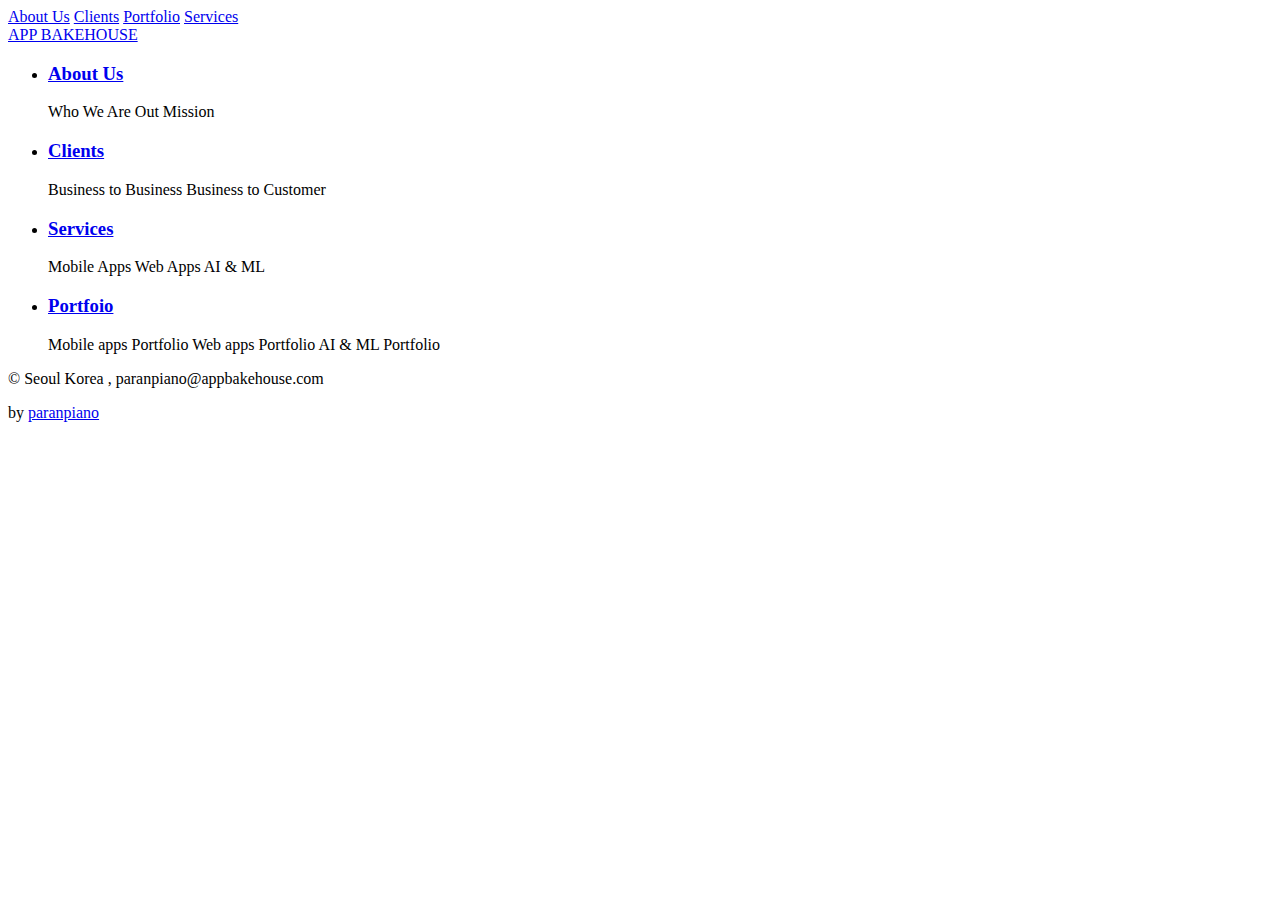
<file: index.html>
<!DOCTYPE html>
<html lang='en'>
  <head>
  <title>A p p b a k e h o u s e | APP BAKEHOUSE</title>
  <meta charset='utf-8'>
  <meta name="generator" content="Hugo 0.59.0" />
  <meta name = 'viewport' content = 'width=device-width, initial-scale=1.0, maximum-scale=1.0, user-scalable=no'>
  <meta http-equiv = 'X-UA-Compatible' content = 'IE=edge'>
  <meta name = 'SKYPE_TOOLBAR' content = 'SKYPE_TOOLBAR_PARSER_COMPATIBLE' />
  <meta name = 'keywords' content = 'APP BAKEHOUSE'>
<meta property = 'og:locale' content = 'en_US' />
<meta property = 'og:type' content = 'article' />
<meta property = 'og:title' content = 'APP BAKEHOUSE' />
<meta property = 'og:description' content = ''>
<meta property = 'og:url' content = 'https://appbakehouse.com/' />
<meta property = 'og:image' content = 'images/%!s()'/>
<link rel='apple-touch-icon' sizes='180x180' href='https://appbakehouse.com/images/icons/logo.png'>
<link rel='icon' type='image/png' sizes='32x32' href='https://appbakehouse.com/images/icons/logo.png'>
<link rel='icon' type='image/png' sizes='16x16' href='https://appbakehouse.com/images/icons/logo.png'>


  <link rel='canonical' href='https://appbakehouse.com/'>
  <link rel = 'stylesheet' href = 'https://appbakehouse.com/css/main.870d2f99f2b739f264f68e85f85d4056e0c66af9335c398c57f0792bed18d5ee6ef967399b469904fc646f893a75740f1749739b9741b7265ce778b6fc0be513.css'>
</head>

  <body>
    <div class = 'nav-drop'>
  <div class = 'nav-body'>
    
      <a href = 'https://appbakehouse.com/about/' class = 'nav_item'>About Us</a>
    
      <a href = 'https://appbakehouse.com/clients/' class = 'nav_item'>Clients</a>
    
      <a href = 'https://appbakehouse.com/portfolio/' class = 'nav_item'>Portfolio</a>
    
      <a href = 'https://appbakehouse.com/services/' class = 'nav_item'>Services</a>
    
    <div class = 'nav-close'></div>
  </div>
</div>
<header class = 'nav' >
  <nav class = 'nav-menu'>
    <a href='https://appbakehouse.com/' class = 'nav-brand nav_item'>APP BAKEHOUSE</a>
    <div class = 'nav_bar-wrap'>
      <div class = 'nav_bar'></div>
    </div>
  </nav>
</header>


    <main>
      
  
<section class = 'intro'>

</section>

  <ul class='posts wrap' id = 'posts'>
      

  



<li class = 'post_item'>
  <a class = 'post_card' href='https://appbakehouse.com/about/' title = 'About Us' style = 'background-image: url(https://appbakehouse.com/images/aboutus.jpg);'>
  </a>
  <div class = 'excerpt'>
    <div class = 'excerpt_meta'>
    

    </div>
    <h3 class = 'post_link'>
      <a href='https://appbakehouse.com/about/'>About Us</a>
    </h3>
    <p class = 'pale'> Who We Are Out Mission </p>
  </div>
</li>

      

  



<li class = 'post_item'>
  <a class = 'post_card' href='https://appbakehouse.com/clients/' title = 'Clients' style = 'background-image: url(https://appbakehouse.com/images/clients.jpg);'>
  </a>
  <div class = 'excerpt'>
    <div class = 'excerpt_meta'>
    

    </div>
    <h3 class = 'post_link'>
      <a href='https://appbakehouse.com/clients/'>Clients</a>
    </h3>
    <p class = 'pale'> Business to Business Business to Customer </p>
  </div>
</li>

      

  



<li class = 'post_item'>
  <a class = 'post_card' href='https://appbakehouse.com/services/' title = 'Services' style = 'background-image: url(https://appbakehouse.com/images/services.jpg);'>
  </a>
  <div class = 'excerpt'>
    <div class = 'excerpt_meta'>
    

    </div>
    <h3 class = 'post_link'>
      <a href='https://appbakehouse.com/services/'>Services</a>
    </h3>
    <p class = 'pale'> Mobile Apps Web Apps AI &amp; ML </p>
  </div>
</li>

      

  



<li class = 'post_item'>
  <a class = 'post_card' href='https://appbakehouse.com/portfolio/' title = 'Portfoio' style = 'background-image: url(https://appbakehouse.com/images/portfolio.jpg);'>
  </a>
  <div class = 'excerpt'>
    <div class = 'excerpt_meta'>
    

    </div>
    <h3 class = 'post_link'>
      <a href='https://appbakehouse.com/portfolio/'>Portfoio</a>
    </h3>
    <p class = 'pale'> Mobile apps Portfolio Web apps Portfolio AI &amp; ML Portfolio </p>
  </div>
</li>

  </ul>
  


    </main>
    <footer class = 'footer'>
  <div class = 'footer_inner wrap pale'>
    <p>&copy; <span class = 'year'></span> Seoul Korea , paranpiano@appbakehouse.com</p>
    <p>by  <a href = 'https://www.linkedin.com/in/chajin-oh-3687a957/' title = 'Linkedin Profile'>paranpiano</a></p>
  </div>
</footer>

<script src = 'https://appbakehouse.com/js/index.js'></script>

  </body>
</html>
</file>
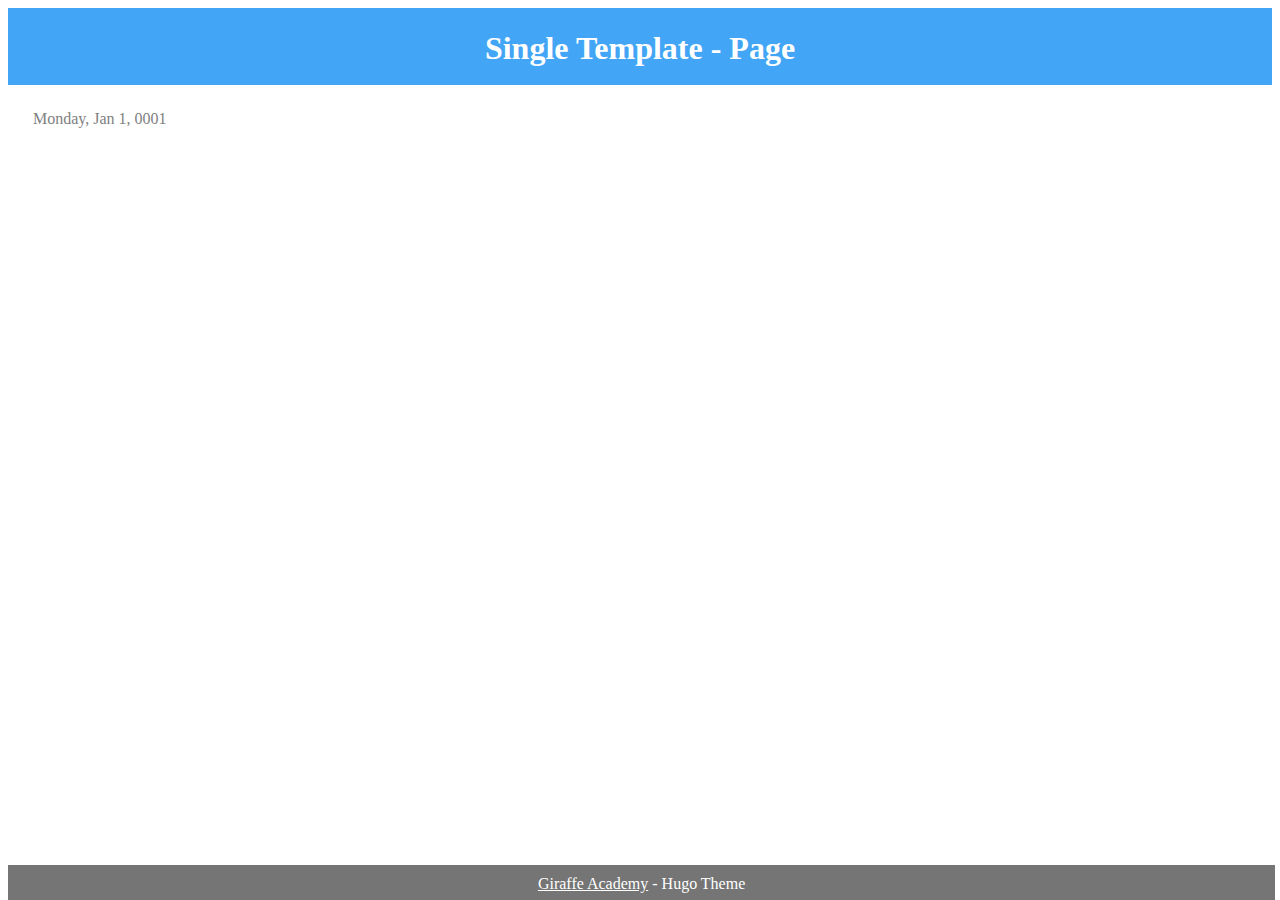
<file: a/index.html>
<html>
<head>
     <meta charset="UTF-8">
     <meta name="viewport" content="width=device-width, initial-scale=1.0">
     <meta http-equiv="X-UA-Compatible" content="ie=edge">
     <title>Document</title>
</head>
<body>
     <div style="text-align: center; height: 75px; padding:1px;   text-transform:capitalize; background-color:#42a5f5; color:white">
     <h1 style="margin-bottom:-10px; "><a style="text-decoration: none; color:white;"href="/">Single Template - page</a></h1>
</div>

     <div style="margin:25px;">
          <h1></h1>
          <div style="color:grey; font-size:16px;">Monday, Jan 1, 0001</div>
          <div style="color:grey; font-size:16px;"></div>
          <div style="font-size:18px;"></div>
     </div>
     <div style="height:35px;"></div>
<div style=" position:fixed; color: white; height:35px; background-color:#757575; bottom:0px; text-align:center; width:99%">
     <p style="margin:10px; "><a style="color: white; " target="_blank" href="http://www.giraffeacademy.com/">Giraffe Academy</a> - Hugo Theme</p>
</div>

</body>
</html>
</file>
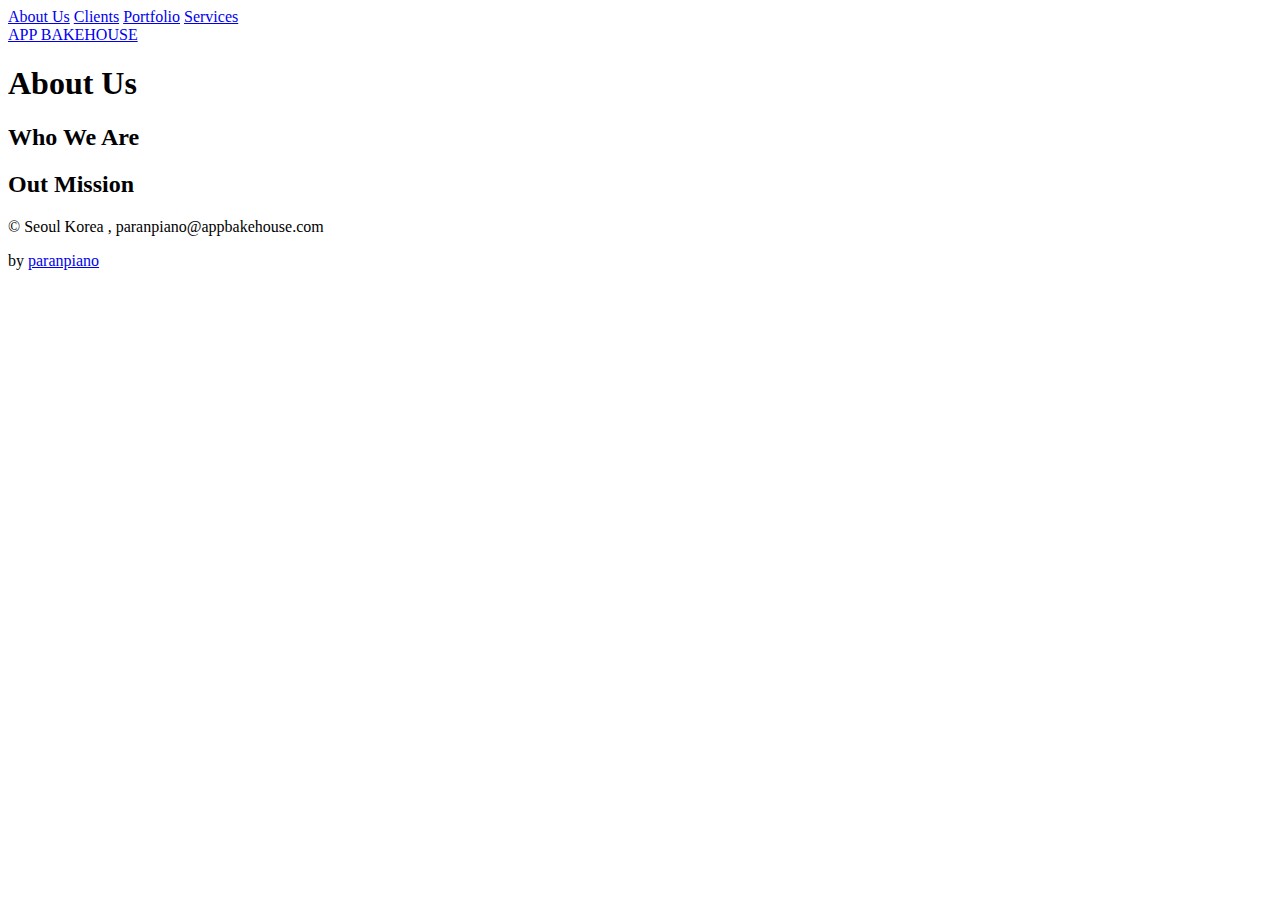
<file: about/index.html>
<!DOCTYPE html>
<html lang='en'>
  <head>
  <title>About us | APP BAKEHOUSE</title>
  <meta charset='utf-8'>
  <meta name="generator" content="Hugo 0.59.0" />
  <meta name = 'viewport' content = 'width=device-width, initial-scale=1.0, maximum-scale=1.0, user-scalable=no'>
  <meta http-equiv = 'X-UA-Compatible' content = 'IE=edge'>
  <meta name = 'SKYPE_TOOLBAR' content = 'SKYPE_TOOLBAR_PARSER_COMPATIBLE' />
  <meta name = 'keywords' content = 'APP BAKEHOUSE'>
<meta property = 'og:locale' content = 'en_US' />
<meta property = 'og:type' content = 'article' />
<meta property = 'og:title' content = 'About Us' />
<meta property = 'og:description' content = ' Who We Are Out Mission '>
<meta property = 'og:url' content = 'https://appbakehouse.com/about/' />
<meta property = 'og:image' content = 'https://appbakehouse.com/images/aboutus.jpg'/>
<link rel='apple-touch-icon' sizes='180x180' href='https://appbakehouse.com/images/icons/logo.png'>
<link rel='icon' type='image/png' sizes='32x32' href='https://appbakehouse.com/images/icons/logo.png'>
<link rel='icon' type='image/png' sizes='16x16' href='https://appbakehouse.com/images/icons/logo.png'>


  <link rel='canonical' href='https://appbakehouse.com/about/'>
  <link rel = 'stylesheet' href = 'https://appbakehouse.com/css/main.870d2f99f2b739f264f68e85f85d4056e0c66af9335c398c57f0792bed18d5ee6ef967399b469904fc646f893a75740f1749739b9741b7265ce778b6fc0be513.css'>
</head>

  <body>
    <div class = 'nav-drop'>
  <div class = 'nav-body'>
    
      <a href = 'https://appbakehouse.com/about/' class = 'nav_item'>About Us</a>
    
      <a href = 'https://appbakehouse.com/clients/' class = 'nav_item'>Clients</a>
    
      <a href = 'https://appbakehouse.com/portfolio/' class = 'nav_item'>Portfolio</a>
    
      <a href = 'https://appbakehouse.com/services/' class = 'nav_item'>Services</a>
    
    <div class = 'nav-close'></div>
  </div>
</div>
<header class = 'nav' >
  <nav class = 'nav-menu'>
    <a href='https://appbakehouse.com/' class = 'nav-brand nav_item'>APP BAKEHOUSE</a>
    <div class = 'nav_bar-wrap'>
      <div class = 'nav_bar'></div>
    </div>
  </nav>
</header>


    <main>
      


  



<section class = 'post_header' style = 'background-image:url(https://appbakehouse.com/images/aboutus.jpg);'>
<!-- inline style to be moved into CSS later -->
  <h1 class='post_title'>About Us</h1>
</section>
<div class = 'post'>
  <article class='post_content'>
    

<h2 id="who-we-are">Who We Are</h2>

<h2 id="out-mission">Out Mission</h2>


</div>
<script src = 'https://appbakehouse.com/js/autosize.min.js'></script>

<script src = 'https://appbakehouse.com/js/timeago.js'></script>

    </main>
    <footer class = 'footer'>
  <div class = 'footer_inner wrap pale'>
    <p>&copy; <span class = 'year'></span> Seoul Korea , paranpiano@appbakehouse.com</p>
    <p>by  <a href = 'https://www.linkedin.com/in/chajin-oh-3687a957/' title = 'Linkedin Profile'>paranpiano</a></p>
  </div>
</footer>

<script src = 'https://appbakehouse.com/js/index.js'></script>

  </body>
</html>
</file>
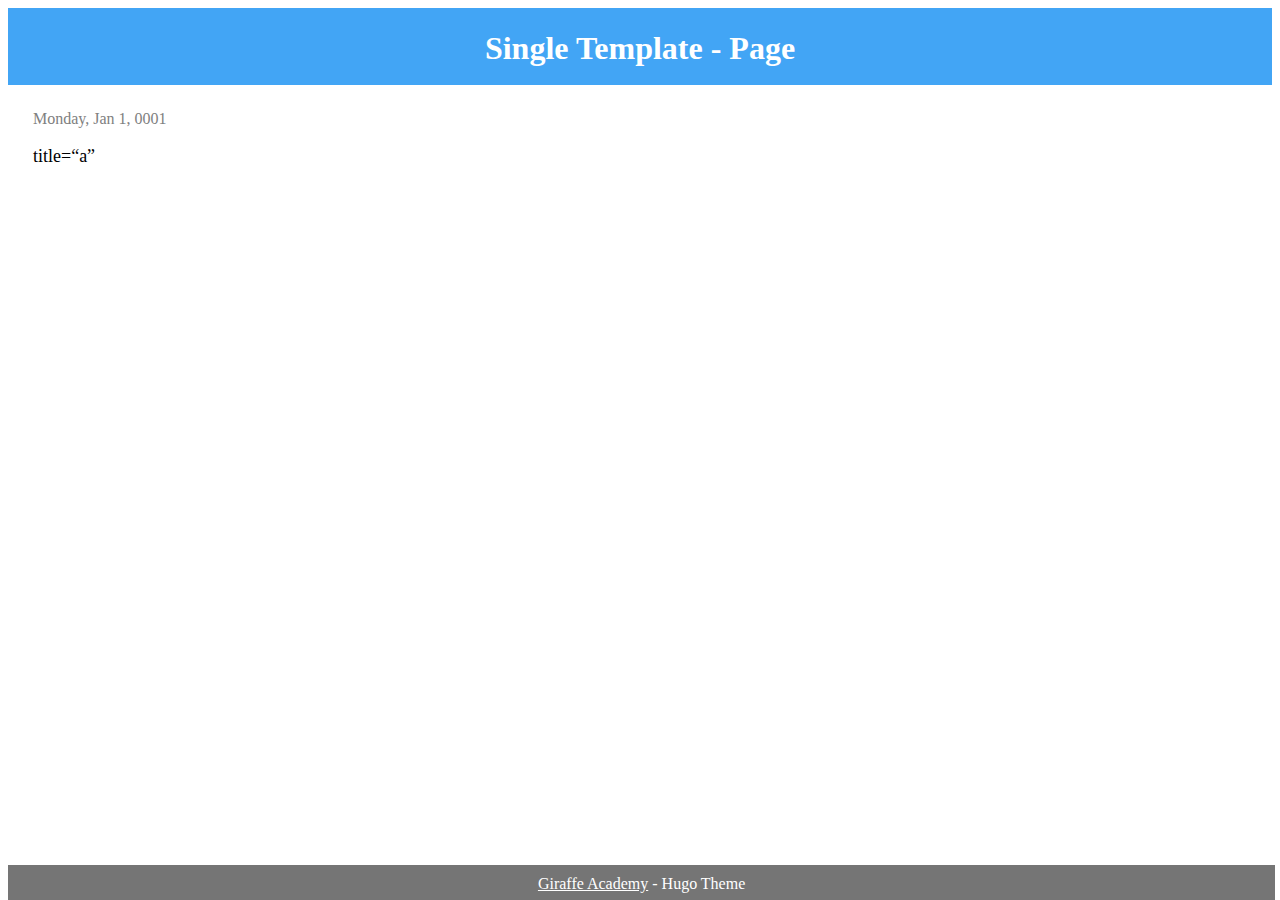
<file: b/index.html>
<html>
<head>
     <meta charset="UTF-8">
     <meta name="viewport" content="width=device-width, initial-scale=1.0">
     <meta http-equiv="X-UA-Compatible" content="ie=edge">
     <title>Document</title>
</head>
<body>
     <div style="text-align: center; height: 75px; padding:1px;   text-transform:capitalize; background-color:#42a5f5; color:white">
     <h1 style="margin-bottom:-10px; "><a style="text-decoration: none; color:white;"href="/">Single Template - page</a></h1>
</div>

     <div style="margin:25px;">
          <h1></h1>
          <div style="color:grey; font-size:16px;">Monday, Jan 1, 0001</div>
          <div style="color:grey; font-size:16px;"></div>
          <div style="font-size:18px;"><p>title=&ldquo;a&rdquo;</p>
</div>
     </div>
     <div style="height:35px;"></div>
<div style=" position:fixed; color: white; height:35px; background-color:#757575; bottom:0px; text-align:center; width:99%">
     <p style="margin:10px; "><a style="color: white; " target="_blank" href="http://www.giraffeacademy.com/">Giraffe Academy</a> - Hugo Theme</p>
</div>

</body>
</html>
</file>
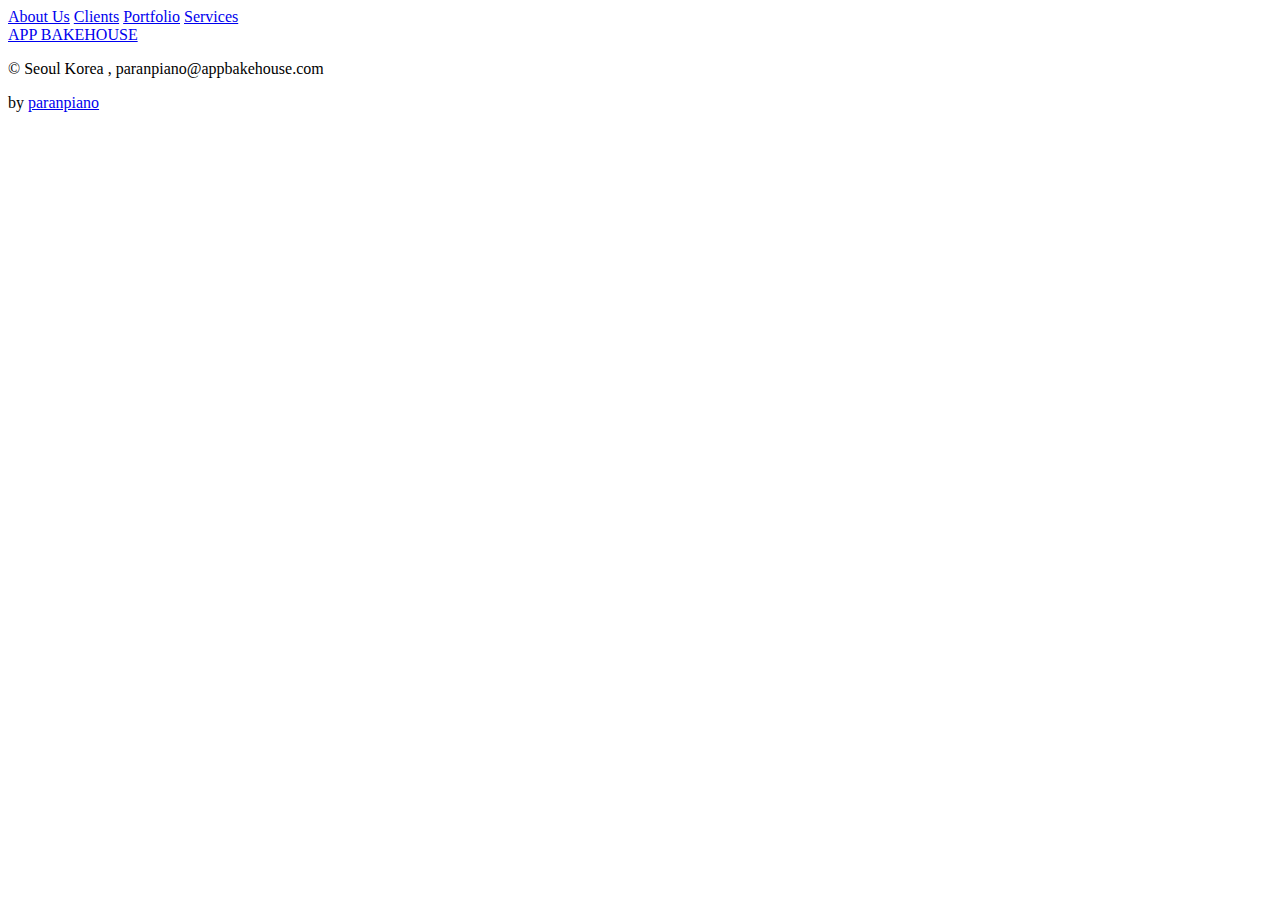
<file: categories/index.html>
<!DOCTYPE html>
<html lang='en'>
  <head>
  <title>Categories | APP BAKEHOUSE</title>
  <meta charset='utf-8'>
  <meta name="generator" content="Hugo 0.59.0" />
  <meta name = 'viewport' content = 'width=device-width, initial-scale=1.0, maximum-scale=1.0, user-scalable=no'>
  <meta http-equiv = 'X-UA-Compatible' content = 'IE=edge'>
  <meta name = 'SKYPE_TOOLBAR' content = 'SKYPE_TOOLBAR_PARSER_COMPATIBLE' />
  <meta name = 'keywords' content = 'APP BAKEHOUSE'>
<meta property = 'og:locale' content = 'en_US' />
<meta property = 'og:type' content = 'article' />
<meta property = 'og:title' content = 'Categories' />
<meta property = 'og:description' content = ''>
<meta property = 'og:url' content = 'https://appbakehouse.com/categories/' />
<meta property = 'og:image' content = 'images/%!s()'/>
<link rel='apple-touch-icon' sizes='180x180' href='https://appbakehouse.com/images/icons/logo.png'>
<link rel='icon' type='image/png' sizes='32x32' href='https://appbakehouse.com/images/icons/logo.png'>
<link rel='icon' type='image/png' sizes='16x16' href='https://appbakehouse.com/images/icons/logo.png'>


  <link rel='canonical' href='https://appbakehouse.com/categories/'>
  <link rel = 'stylesheet' href = 'https://appbakehouse.com/css/main.870d2f99f2b739f264f68e85f85d4056e0c66af9335c398c57f0792bed18d5ee6ef967399b469904fc646f893a75740f1749739b9741b7265ce778b6fc0be513.css'>
</head>

  <body>
    <div class = 'nav-drop'>
  <div class = 'nav-body'>
    
      <a href = 'https://appbakehouse.com/about/' class = 'nav_item'>About Us</a>
    
      <a href = 'https://appbakehouse.com/clients/' class = 'nav_item'>Clients</a>
    
      <a href = 'https://appbakehouse.com/portfolio/' class = 'nav_item'>Portfolio</a>
    
      <a href = 'https://appbakehouse.com/services/' class = 'nav_item'>Services</a>
    
    <div class = 'nav-close'></div>
  </div>
</div>
<header class = 'nav' >
  <nav class = 'nav-menu'>
    <a href='https://appbakehouse.com/' class = 'nav-brand nav_item'>APP BAKEHOUSE</a>
    <div class = 'nav_bar-wrap'>
      <div class = 'nav_bar'></div>
    </div>
  </nav>
</header>


    <main>
      
  
<section class = 'intro'>

</section>

  <ul class='posts wrap' id = 'posts'>
  </ul>
  


    </main>
    <footer class = 'footer'>
  <div class = 'footer_inner wrap pale'>
    <p>&copy; <span class = 'year'></span> Seoul Korea , paranpiano@appbakehouse.com</p>
    <p>by  <a href = 'https://www.linkedin.com/in/chajin-oh-3687a957/' title = 'Linkedin Profile'>paranpiano</a></p>
  </div>
</footer>

<script src = 'https://appbakehouse.com/js/index.js'></script>

  </body>
</html>
</file>
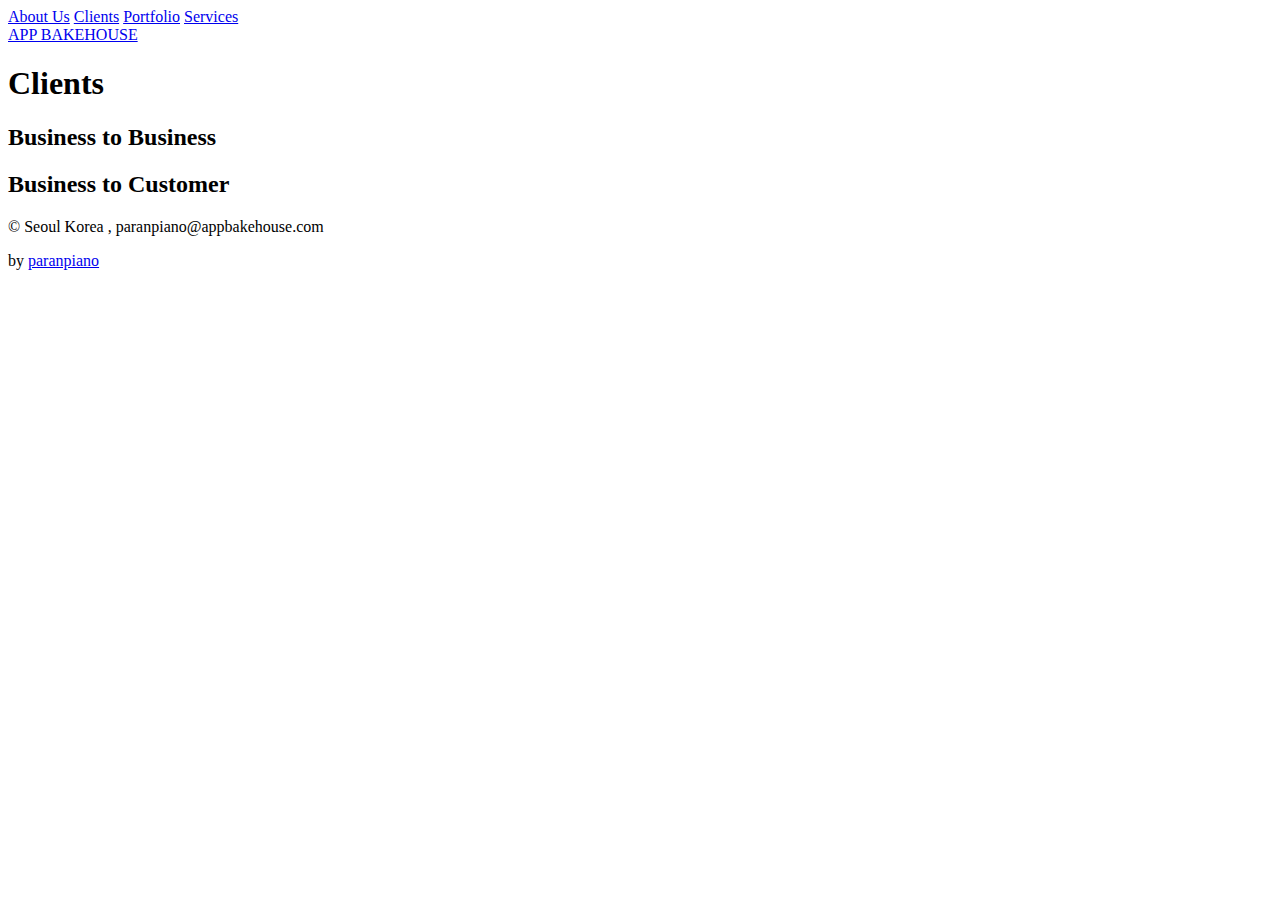
<file: clients/index.html>
<!DOCTYPE html>
<html lang='en'>
  <head>
  <title>Clients | APP BAKEHOUSE</title>
  <meta charset='utf-8'>
  <meta name="generator" content="Hugo 0.59.0" />
  <meta name = 'viewport' content = 'width=device-width, initial-scale=1.0, maximum-scale=1.0, user-scalable=no'>
  <meta http-equiv = 'X-UA-Compatible' content = 'IE=edge'>
  <meta name = 'SKYPE_TOOLBAR' content = 'SKYPE_TOOLBAR_PARSER_COMPATIBLE' />
  <meta name = 'keywords' content = 'APP BAKEHOUSE'>
<meta property = 'og:locale' content = 'en_US' />
<meta property = 'og:type' content = 'article' />
<meta property = 'og:title' content = 'Clients' />
<meta property = 'og:description' content = ' Business to Business Business to Customer '>
<meta property = 'og:url' content = 'https://appbakehouse.com/clients/' />
<meta property = 'og:image' content = 'https://appbakehouse.com/images/clients.jpg'/>
<link rel='apple-touch-icon' sizes='180x180' href='https://appbakehouse.com/images/icons/logo.png'>
<link rel='icon' type='image/png' sizes='32x32' href='https://appbakehouse.com/images/icons/logo.png'>
<link rel='icon' type='image/png' sizes='16x16' href='https://appbakehouse.com/images/icons/logo.png'>


  <link rel='canonical' href='https://appbakehouse.com/clients/'>
  <link rel = 'stylesheet' href = 'https://appbakehouse.com/css/main.870d2f99f2b739f264f68e85f85d4056e0c66af9335c398c57f0792bed18d5ee6ef967399b469904fc646f893a75740f1749739b9741b7265ce778b6fc0be513.css'>
</head>

  <body>
    <div class = 'nav-drop'>
  <div class = 'nav-body'>
    
      <a href = 'https://appbakehouse.com/about/' class = 'nav_item'>About Us</a>
    
      <a href = 'https://appbakehouse.com/clients/' class = 'nav_item'>Clients</a>
    
      <a href = 'https://appbakehouse.com/portfolio/' class = 'nav_item'>Portfolio</a>
    
      <a href = 'https://appbakehouse.com/services/' class = 'nav_item'>Services</a>
    
    <div class = 'nav-close'></div>
  </div>
</div>
<header class = 'nav' >
  <nav class = 'nav-menu'>
    <a href='https://appbakehouse.com/' class = 'nav-brand nav_item'>APP BAKEHOUSE</a>
    <div class = 'nav_bar-wrap'>
      <div class = 'nav_bar'></div>
    </div>
  </nav>
</header>


    <main>
      


  



<section class = 'post_header' style = 'background-image:url(https://appbakehouse.com/images/clients.jpg);'>
<!-- inline style to be moved into CSS later -->
  <h1 class='post_title'>Clients</h1>
</section>
<div class = 'post'>
  <article class='post_content'>
    

<h2 id="business-to-business">Business to Business</h2>

<h2 id="business-to-customer">Business to Customer</h2>


</div>
<script src = 'https://appbakehouse.com/js/autosize.min.js'></script>

<script src = 'https://appbakehouse.com/js/timeago.js'></script>

    </main>
    <footer class = 'footer'>
  <div class = 'footer_inner wrap pale'>
    <p>&copy; <span class = 'year'></span> Seoul Korea , paranpiano@appbakehouse.com</p>
    <p>by  <a href = 'https://www.linkedin.com/in/chajin-oh-3687a957/' title = 'Linkedin Profile'>paranpiano</a></p>
  </div>
</footer>

<script src = 'https://appbakehouse.com/js/index.js'></script>

  </body>
</html>
</file>
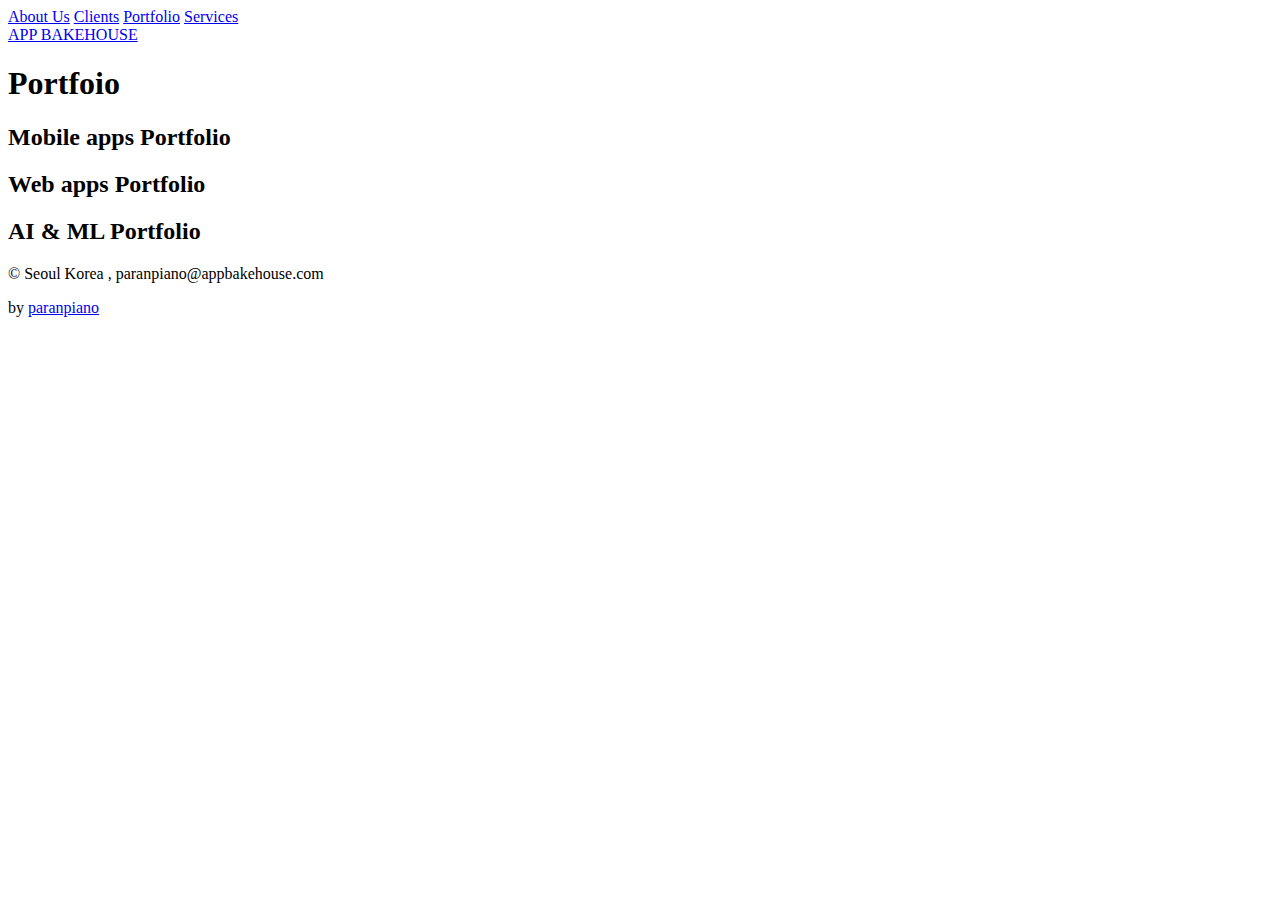
<file: portfolio/index.html>
<!DOCTYPE html>
<html lang='en'>
  <head>
  <title>Portfoio | APP BAKEHOUSE</title>
  <meta charset='utf-8'>
  <meta name="generator" content="Hugo 0.59.0" />
  <meta name = 'viewport' content = 'width=device-width, initial-scale=1.0, maximum-scale=1.0, user-scalable=no'>
  <meta http-equiv = 'X-UA-Compatible' content = 'IE=edge'>
  <meta name = 'SKYPE_TOOLBAR' content = 'SKYPE_TOOLBAR_PARSER_COMPATIBLE' />
  <meta name = 'keywords' content = 'APP BAKEHOUSE'>
<meta property = 'og:locale' content = 'en_US' />
<meta property = 'og:type' content = 'article' />
<meta property = 'og:title' content = 'Portfoio' />
<meta property = 'og:description' content = ' Mobile apps Portfolio Web apps Portfolio AI &amp; ML Portfolio '>
<meta property = 'og:url' content = 'https://appbakehouse.com/portfolio/' />
<meta property = 'og:image' content = 'https://appbakehouse.com/images/portfolio.jpg'/>
<link rel='apple-touch-icon' sizes='180x180' href='https://appbakehouse.com/images/icons/logo.png'>
<link rel='icon' type='image/png' sizes='32x32' href='https://appbakehouse.com/images/icons/logo.png'>
<link rel='icon' type='image/png' sizes='16x16' href='https://appbakehouse.com/images/icons/logo.png'>


  <link rel='canonical' href='https://appbakehouse.com/portfolio/'>
  <link rel = 'stylesheet' href = 'https://appbakehouse.com/css/main.870d2f99f2b739f264f68e85f85d4056e0c66af9335c398c57f0792bed18d5ee6ef967399b469904fc646f893a75740f1749739b9741b7265ce778b6fc0be513.css'>
</head>

  <body>
    <div class = 'nav-drop'>
  <div class = 'nav-body'>
    
      <a href = 'https://appbakehouse.com/about/' class = 'nav_item'>About Us</a>
    
      <a href = 'https://appbakehouse.com/clients/' class = 'nav_item'>Clients</a>
    
      <a href = 'https://appbakehouse.com/portfolio/' class = 'nav_item'>Portfolio</a>
    
      <a href = 'https://appbakehouse.com/services/' class = 'nav_item'>Services</a>
    
    <div class = 'nav-close'></div>
  </div>
</div>
<header class = 'nav' >
  <nav class = 'nav-menu'>
    <a href='https://appbakehouse.com/' class = 'nav-brand nav_item'>APP BAKEHOUSE</a>
    <div class = 'nav_bar-wrap'>
      <div class = 'nav_bar'></div>
    </div>
  </nav>
</header>


    <main>
      


  



<section class = 'post_header' style = 'background-image:url(https://appbakehouse.com/images/portfolio.jpg);'>
<!-- inline style to be moved into CSS later -->
  <h1 class='post_title'>Portfoio</h1>
</section>
<div class = 'post'>
  <article class='post_content'>
    

<h2 id="mobile-apps-portfolio">Mobile apps Portfolio</h2>

<h2 id="web-apps-portfolio">Web apps Portfolio</h2>

<h2 id="ai-ml-portfolio">AI &amp; ML Portfolio</h2>


</div>
<script src = 'https://appbakehouse.com/js/autosize.min.js'></script>

<script src = 'https://appbakehouse.com/js/timeago.js'></script>

    </main>
    <footer class = 'footer'>
  <div class = 'footer_inner wrap pale'>
    <p>&copy; <span class = 'year'></span> Seoul Korea , paranpiano@appbakehouse.com</p>
    <p>by  <a href = 'https://www.linkedin.com/in/chajin-oh-3687a957/' title = 'Linkedin Profile'>paranpiano</a></p>
  </div>
</footer>

<script src = 'https://appbakehouse.com/js/index.js'></script>

  </body>
</html>
</file>
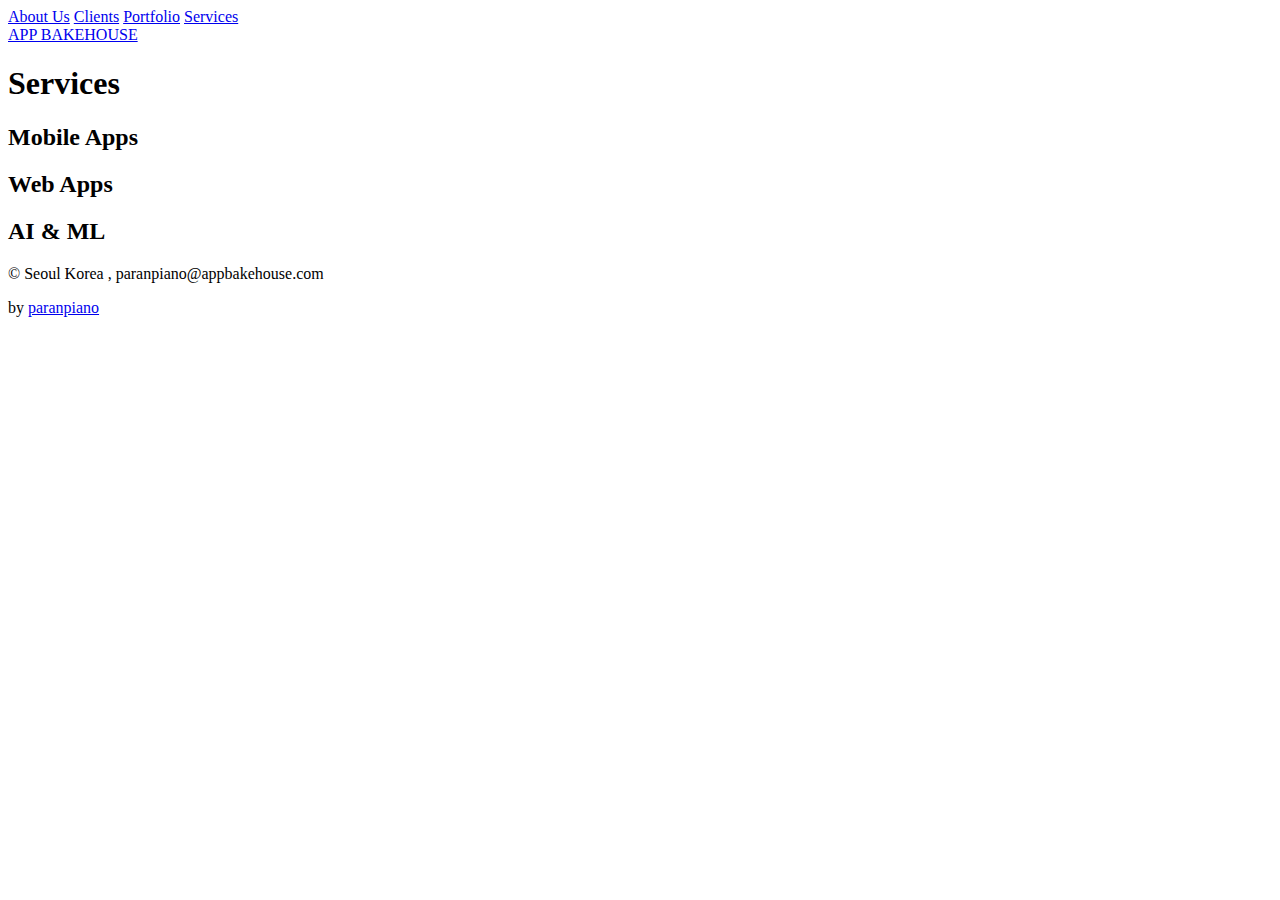
<file: services/index.html>
<!DOCTYPE html>
<html lang='en'>
  <head>
  <title>Services | APP BAKEHOUSE</title>
  <meta charset='utf-8'>
  <meta name="generator" content="Hugo 0.59.0" />
  <meta name = 'viewport' content = 'width=device-width, initial-scale=1.0, maximum-scale=1.0, user-scalable=no'>
  <meta http-equiv = 'X-UA-Compatible' content = 'IE=edge'>
  <meta name = 'SKYPE_TOOLBAR' content = 'SKYPE_TOOLBAR_PARSER_COMPATIBLE' />
  <meta name = 'keywords' content = 'APP BAKEHOUSE'>
<meta property = 'og:locale' content = 'en_US' />
<meta property = 'og:type' content = 'article' />
<meta property = 'og:title' content = 'Services' />
<meta property = 'og:description' content = ' Mobile Apps Web Apps AI &amp; ML '>
<meta property = 'og:url' content = 'https://appbakehouse.com/services/' />
<meta property = 'og:image' content = 'https://appbakehouse.com/images/services.jpg'/>
<link rel='apple-touch-icon' sizes='180x180' href='https://appbakehouse.com/images/icons/logo.png'>
<link rel='icon' type='image/png' sizes='32x32' href='https://appbakehouse.com/images/icons/logo.png'>
<link rel='icon' type='image/png' sizes='16x16' href='https://appbakehouse.com/images/icons/logo.png'>


  <link rel='canonical' href='https://appbakehouse.com/services/'>
  <link rel = 'stylesheet' href = 'https://appbakehouse.com/css/main.870d2f99f2b739f264f68e85f85d4056e0c66af9335c398c57f0792bed18d5ee6ef967399b469904fc646f893a75740f1749739b9741b7265ce778b6fc0be513.css'>
</head>

  <body>
    <div class = 'nav-drop'>
  <div class = 'nav-body'>
    
      <a href = 'https://appbakehouse.com/about/' class = 'nav_item'>About Us</a>
    
      <a href = 'https://appbakehouse.com/clients/' class = 'nav_item'>Clients</a>
    
      <a href = 'https://appbakehouse.com/portfolio/' class = 'nav_item'>Portfolio</a>
    
      <a href = 'https://appbakehouse.com/services/' class = 'nav_item'>Services</a>
    
    <div class = 'nav-close'></div>
  </div>
</div>
<header class = 'nav' >
  <nav class = 'nav-menu'>
    <a href='https://appbakehouse.com/' class = 'nav-brand nav_item'>APP BAKEHOUSE</a>
    <div class = 'nav_bar-wrap'>
      <div class = 'nav_bar'></div>
    </div>
  </nav>
</header>


    <main>
      


  



<section class = 'post_header' style = 'background-image:url(https://appbakehouse.com/images/services.jpg);'>
<!-- inline style to be moved into CSS later -->
  <h1 class='post_title'>Services</h1>
</section>
<div class = 'post'>
  <article class='post_content'>
    

<h2 id="mobile-apps">Mobile Apps</h2>

<h2 id="web-apps">Web Apps</h2>

<h2 id="ai-ml">AI &amp; ML</h2>


</div>
<script src = 'https://appbakehouse.com/js/autosize.min.js'></script>

<script src = 'https://appbakehouse.com/js/timeago.js'></script>

    </main>
    <footer class = 'footer'>
  <div class = 'footer_inner wrap pale'>
    <p>&copy; <span class = 'year'></span> Seoul Korea , paranpiano@appbakehouse.com</p>
    <p>by  <a href = 'https://www.linkedin.com/in/chajin-oh-3687a957/' title = 'Linkedin Profile'>paranpiano</a></p>
  </div>
</footer>

<script src = 'https://appbakehouse.com/js/index.js'></script>

  </body>
</html>
</file>
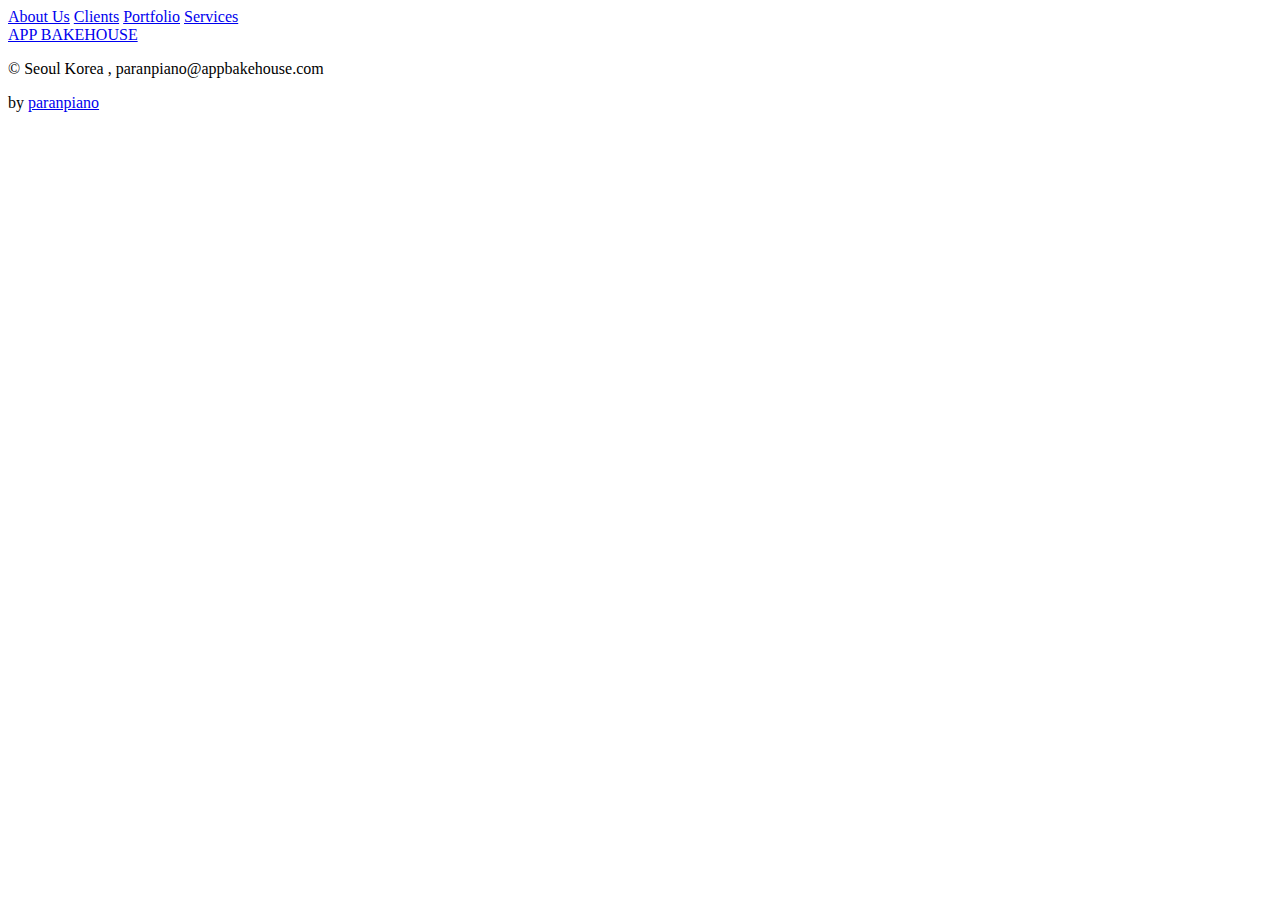
<file: tags/index.html>
<!DOCTYPE html>
<html lang='en'>
  <head>
  <title>Tags | APP BAKEHOUSE</title>
  <meta charset='utf-8'>
  <meta name="generator" content="Hugo 0.59.0" />
  <meta name = 'viewport' content = 'width=device-width, initial-scale=1.0, maximum-scale=1.0, user-scalable=no'>
  <meta http-equiv = 'X-UA-Compatible' content = 'IE=edge'>
  <meta name = 'SKYPE_TOOLBAR' content = 'SKYPE_TOOLBAR_PARSER_COMPATIBLE' />
  <meta name = 'keywords' content = 'APP BAKEHOUSE'>
<meta property = 'og:locale' content = 'en_US' />
<meta property = 'og:type' content = 'article' />
<meta property = 'og:title' content = 'Tags' />
<meta property = 'og:description' content = ''>
<meta property = 'og:url' content = 'https://appbakehouse.com/tags/' />
<meta property = 'og:image' content = 'images/%!s()'/>
<link rel='apple-touch-icon' sizes='180x180' href='https://appbakehouse.com/images/icons/logo.png'>
<link rel='icon' type='image/png' sizes='32x32' href='https://appbakehouse.com/images/icons/logo.png'>
<link rel='icon' type='image/png' sizes='16x16' href='https://appbakehouse.com/images/icons/logo.png'>


  <link rel='canonical' href='https://appbakehouse.com/tags/'>
  <link rel = 'stylesheet' href = 'https://appbakehouse.com/css/main.870d2f99f2b739f264f68e85f85d4056e0c66af9335c398c57f0792bed18d5ee6ef967399b469904fc646f893a75740f1749739b9741b7265ce778b6fc0be513.css'>
</head>

  <body>
    <div class = 'nav-drop'>
  <div class = 'nav-body'>
    
      <a href = 'https://appbakehouse.com/about/' class = 'nav_item'>About Us</a>
    
      <a href = 'https://appbakehouse.com/clients/' class = 'nav_item'>Clients</a>
    
      <a href = 'https://appbakehouse.com/portfolio/' class = 'nav_item'>Portfolio</a>
    
      <a href = 'https://appbakehouse.com/services/' class = 'nav_item'>Services</a>
    
    <div class = 'nav-close'></div>
  </div>
</div>
<header class = 'nav' >
  <nav class = 'nav-menu'>
    <a href='https://appbakehouse.com/' class = 'nav-brand nav_item'>APP BAKEHOUSE</a>
    <div class = 'nav_bar-wrap'>
      <div class = 'nav_bar'></div>
    </div>
  </nav>
</header>


    <main>
      
  
<section class = 'intro'>

</section>

  <ul class='posts wrap' id = 'posts'>
  </ul>
  


    </main>
    <footer class = 'footer'>
  <div class = 'footer_inner wrap pale'>
    <p>&copy; <span class = 'year'></span> Seoul Korea , paranpiano@appbakehouse.com</p>
    <p>by  <a href = 'https://www.linkedin.com/in/chajin-oh-3687a957/' title = 'Linkedin Profile'>paranpiano</a></p>
  </div>
</footer>

<script src = 'https://appbakehouse.com/js/index.js'></script>

  </body>
</html>
</file>
